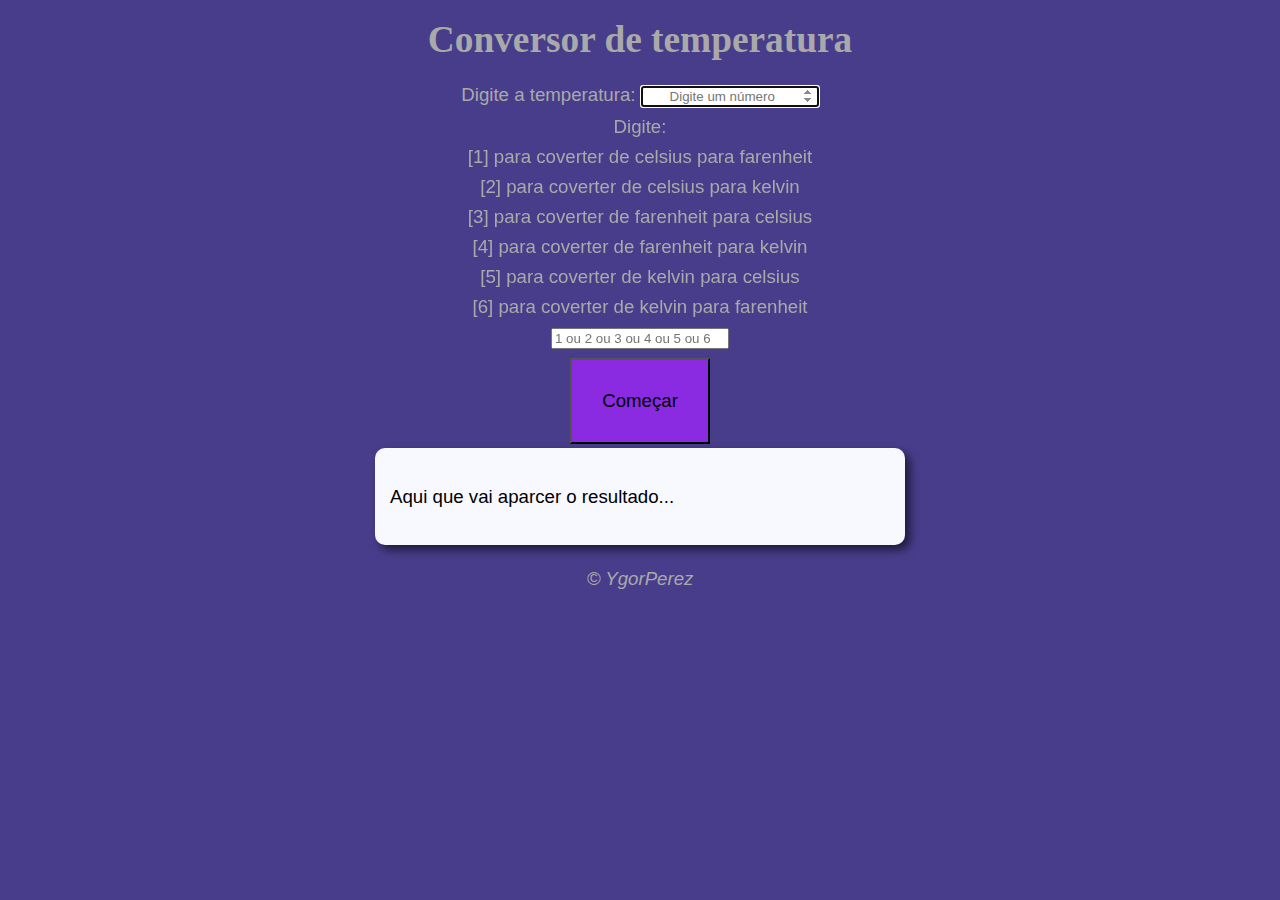
<file: index.html>
<!DOCTYPE html>
<html lang="pt-BR">
<head>
    <meta charset="UTF-8">
    <meta http-equiv="X-UA-Compatible" content="IE=edge">
    <meta name="viewport" content="width=device-width, initial-scale=1.0">
    <link rel="shortcut icon" href="favicon.ico">
    <link rel="stylesheet" href="estilo.css">
    <title>Conversor de Temperatura</title>
    <script src="script.js" defer></script>
</body>
    
</head>
<body>
    <header>
        <h1>Conversor de temperatura</h1>
        Digite a temperatura: <input type="number" placeholder="Digite um número" id="txtn" autofocus>
        <br>
        Digite: <br>[1] para coverter de celsius para farenheit<br>[2] para coverter de celsius para kelvin<br>[3] para coverter de farenheit para celsius<br>[4] para coverter de farenheit para kelvin<br>[5] para coverter de kelvin para celsius<br>[6] para coverter de kelvin para farenheit <br> <input type="number" placeholder="1 ou 2 ou 3 ou 4 ou 5 ou 6 " id="txtop">
        <br>
        <button onclick="temp()">Começar</button>
    </header>
    <section id="res">
      <p>Aqui que vai aparcer o resultado...</p>
    </section>
    <footer>
        <p>&copy; YgorPerez</p>
    </footer>
</html>
</file>
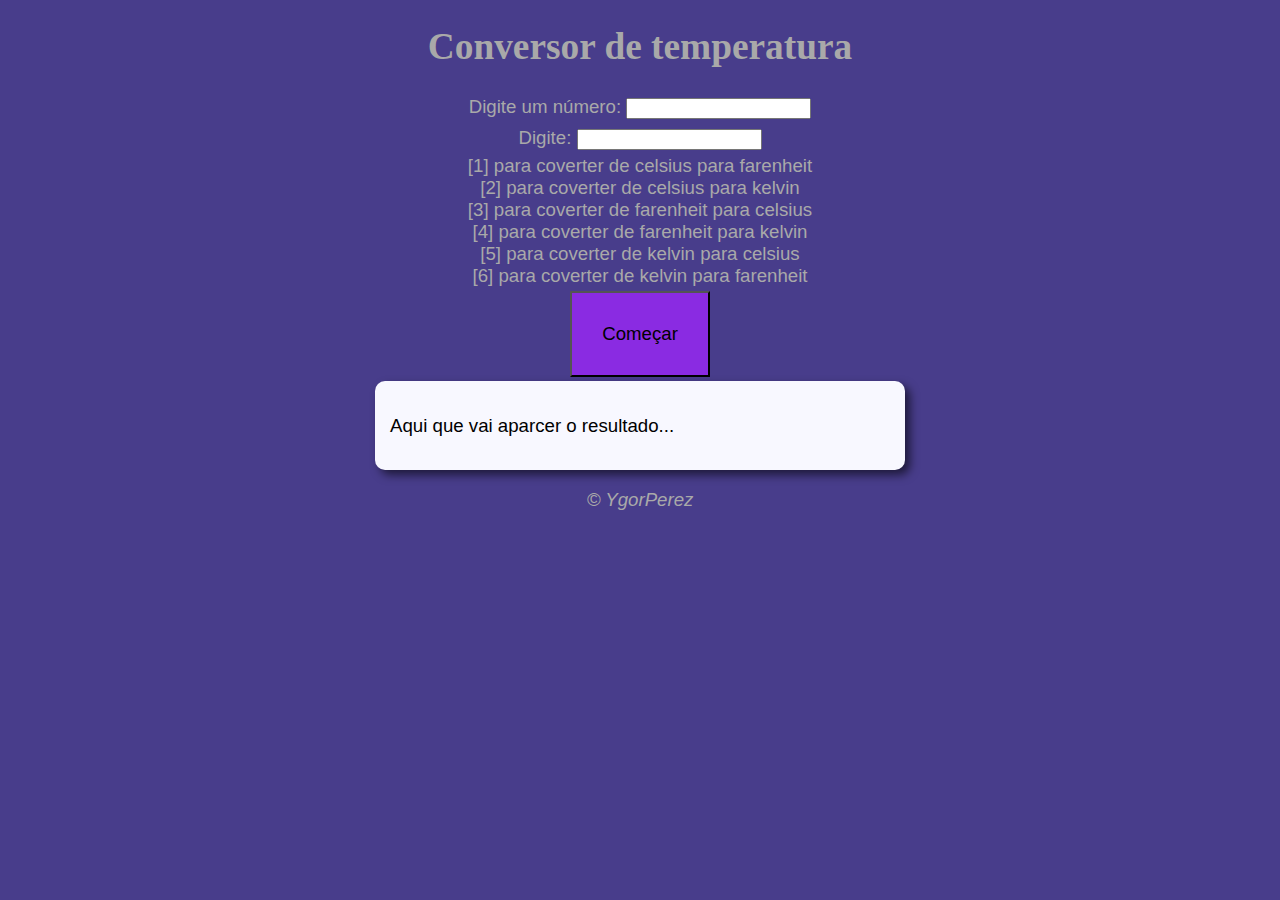
<file: conversor-temperatura/index.html>
<!DOCTYPE html>
<html lang="pt-BR">
<head>
    <meta charset="UTF-8">
    <meta http-equiv="X-UA-Compatible" content="IE=edge">
    <meta name="viewport" content="width=device-width, initial-scale=1.0">
    <link rel="shortcut icon" href="favicon.ico">
    <link rel="stylesheet" href="estilo.css">
    <title>Conversor de Temperatura</title>
    <script src="script.js" defer></script>
</body>
    
</head>
<body>
    <header>
        <h1>Conversor de temperatura</h1>
        Digite um número: <input type="number" value="Digite um número" id="txtn">
        <br>
        Digite: <input type="number" value="[1] [2] [3] [4] [5] [6]" id="txtop"> <br>[1] para coverter de celsius para farenheit<br>[2] para coverter de celsius para kelvin<br>[3] para coverter de farenheit para celsius<br>[4] para coverter de farenheit para kelvin<br>[5] para coverter de kelvin para celsius<br>[6] para coverter de kelvin para farenheit
        <br>
        <button onclick="temp()">Começar</button>
    </header>
    <section id="res">
      <p>Aqui que vai aparcer o resultado...</p>
    </section>
    <footer>
        <p>&copy; YgorPerez</p>
    </footer>
</html>
</file>
<file: estilo.css>
@import url('https://fonts.googleapis.com/css?family=Pacifico&display=swap');
body {
    background: darkslateblue;
    font: normal 14pt Arial;
    line-height: 30px;
}
button {
    padding: 30px;
    font-size: 14pt;
    background-color: blueviolet;
    margin-bottom: 4px;
    margin-top: 4px;
}
h1 {
    font-family: 'Times New Roman', Times, serif;
}
input {
    text-align: center;
    width: 170px;
}
header {
    color: darkgrey;
    text-align: center;
}
section {
    background: ghostwhite;
    border-radius: 10px;
    padding: 15px;
    width: 500px;
    margin: auto;
    box-shadow: 5px 5px 10px rgba(0, 0, 0, 0.582);
}
footer {
    color: darkgrey;
    text-align: center;
    font-style: italic;
}
input {
    margin-top: 5px;
    margin-bottom: 5px;
}
</file>
<file: conversor-temperatura/estilo.css>
@import url('https://fonts.googleapis.com/css?family=Pacifico&display=swap');
body {
    background: darkslateblue;
    font: normal 14pt Arial;
}
button {
    padding: 30px;
    font-size: 14pt;
    background-color: blueviolet;
    margin-bottom: 4px;
    margin-top: 4px;
}
h1 {
    font-family: 'Times New Roman', Times, serif;
}
input {
    text-align: right;
}
header {
    color: darkgrey;
    text-align: center;
}
section {
    background: ghostwhite;
    border-radius: 10px;
    padding: 15px;
    width: 500px;
    margin: auto;
    box-shadow: 5px 5px 10px rgba(0, 0, 0, 0.582);
}
footer {
    color: darkgrey;
    text-align: center;
    font-style: italic;
}
input {
    margin-top: 5px;
    margin-bottom: 5px;
}
</file>
